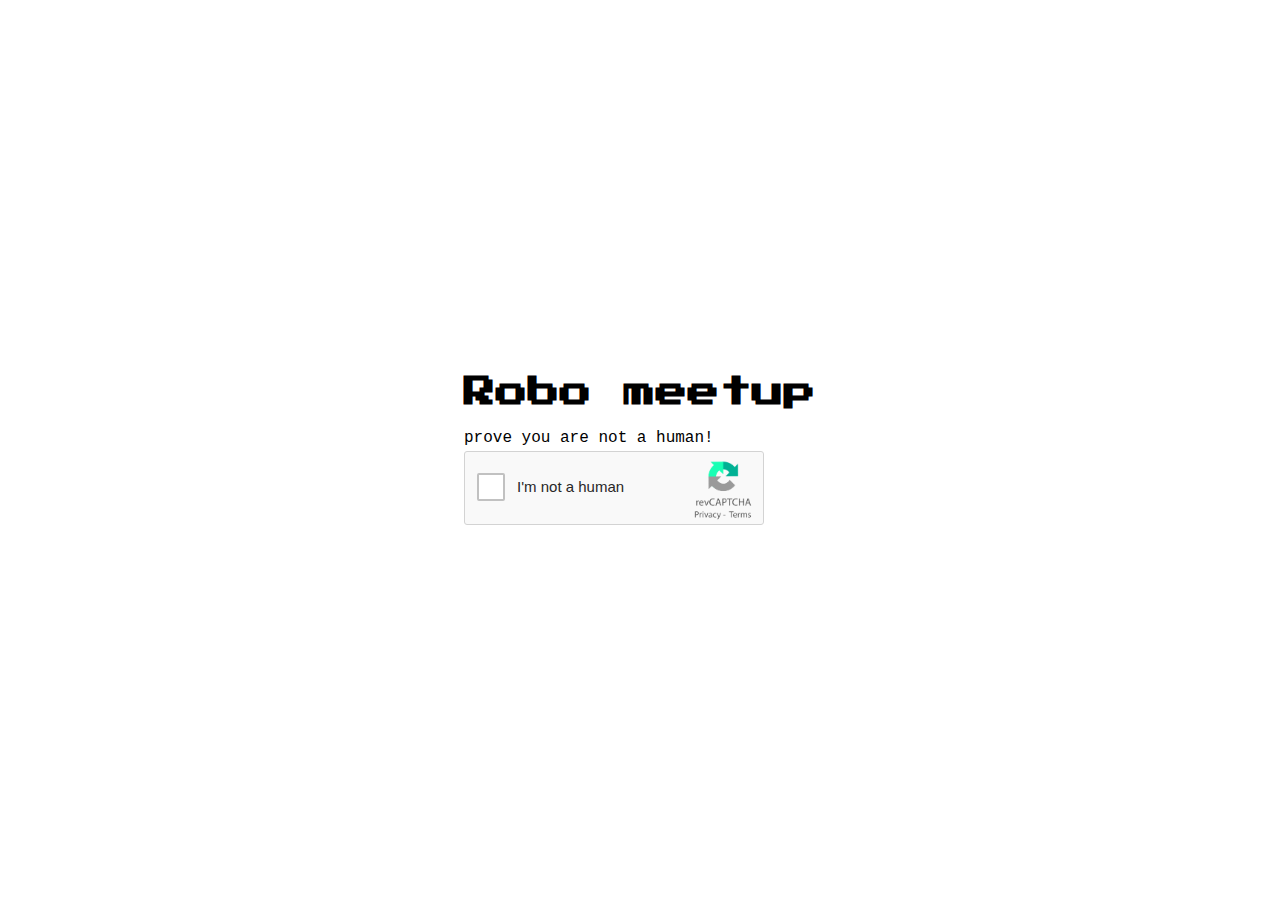
<file: index.html>
<!DOCTYPE html>
<html lang="en">
  <head>
    <link
      href="https://fonts.googleapis.com/css2?family=Press+Start+2P&display=swap"
      rel="stylesheet"
    />
    <meta name="viewport" content="width=device-width, initial-scale=1.0" />
    <meta charset="utf-8" />
    <title></title>
    <link href="src/fakerecaptcha.css" rel="stylesheet" />
  </head>
  <body>
    <div class="center-box">
      <div class="title">
        <h1 class="text">Robo meetup</h1>
        <span class="text-1">prove you are not a human!</span>
      </div>
      <div class="container m-p">
        <div id="checkbox-window" class="checkbox-window m-p block">
          <div class="checkbox-container m-p">
            <button
              type="button"
              id="checkbox"
              class="checkbox m-p line-normal"
            ></button>
            <img
              src="images/captcha_spinner.gif"
              class="spinner m-p line-normal"
              id="spinner"
            />
          </div>
          <p class="im-not-a-robot m-p line-normal">I'm not a human</p>
          <img src="src/logo.png" class="captcha-logo line-normal" alt="" />
          <div class="res">
            <span class="result-text" id="result-text"
              > 
            </span>
          </div>
        </div>

        <div id="verifywin-window" class="verifywin-window">
          <div class="verifywin-container">
            <header class="verifywin-header">
              <span class="question-header m-p block" id="question-P1"
                >This is your</span
              >
              <span class="question-bold m-p block" id="question-bold"
                >fake captcha</span
              >
              <span class="question-header m-p block" id="question-P2"
                >Customize it however you want</span
              >
              <div class="img-box" id="img-box"></div>
            </header>
            <main class="verifywin-main">
              <input
                type="text"
                id="answer-input"
                placeholder="Type your answer here"
                autocomplete="off"
              />
            </main>
          </div>

          <footer class="verifywin-container verifywin-footer">
            <div class="verifywin-footer-left">
              Press the verify button to proceed.
            </div>
            <button
              type="button"
              class="verifywin-verify-button block"
              id="verifywin-verify-button"
            >
              Verify
            </button>
          </footer>
        </div>
        <img
          src="images/captcha_arrow.svg"
          alt=""
          class="verifywin-window-arrow"
          id="verifywin-window-arrow"
        />
      </div>
      <script src="src/fakerecaptcha.js"></script>
    </div>
  </body>
</html>
</file>
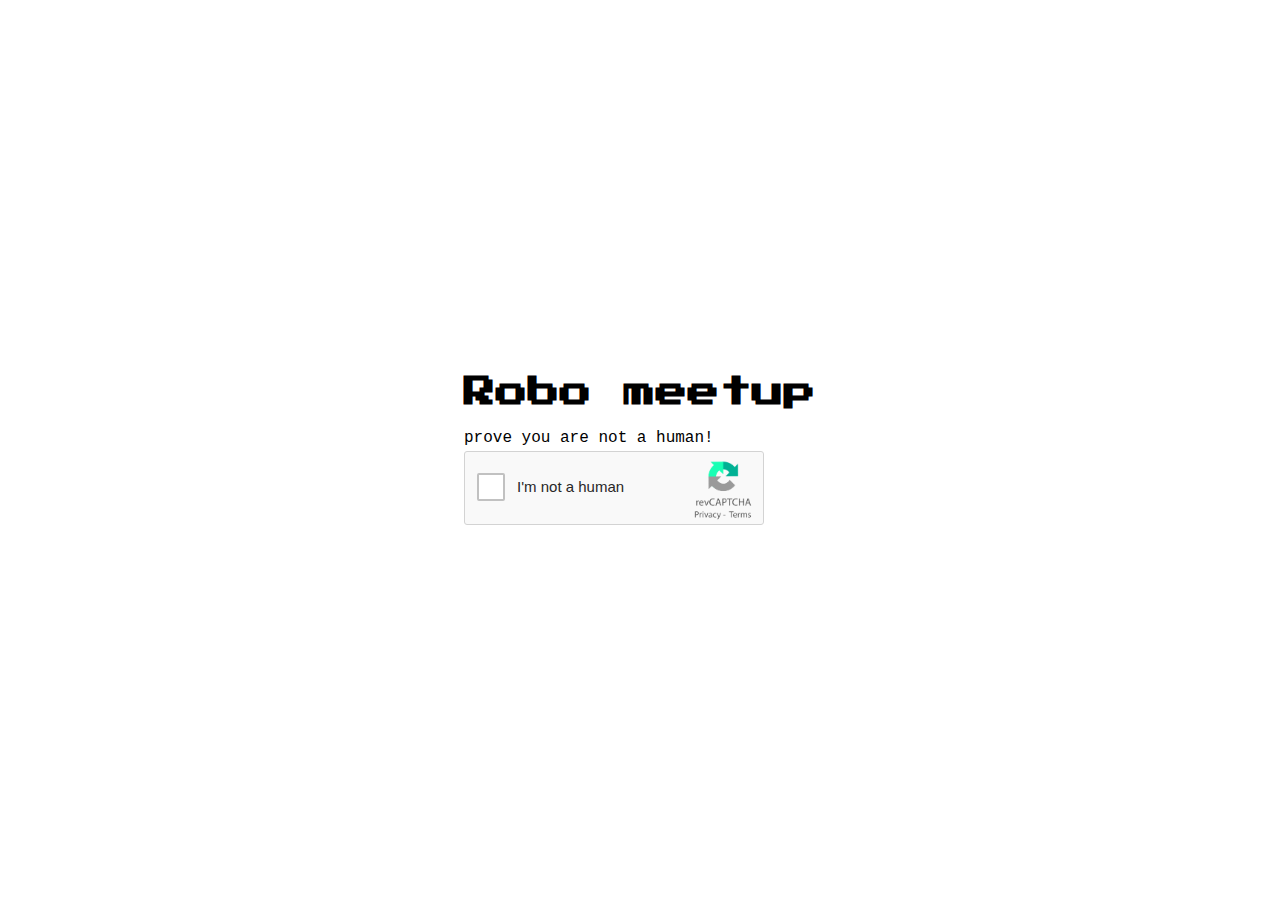
<file: v1/index.html>
<!doctype html>
<html lang="en">
    <head>
        <link href="https://fonts.googleapis.com/css2?family=Press+Start+2P&display=swap" rel="stylesheet">
        <meta name="viewport" content="width=device-width, initial-scale=1.0">
        <meta charset="utf-8">
        <title></title>
        <link href="src/fakerecaptcha.css" rel="stylesheet">
    </head>
    <body>

    <div class="center-box" >
        <div class="title">
            <h1 class="text">Robo meetup</h1>
            <span class="text-1">prove you are not a human!</span>
        </div>
            <!-- Fake captcha start -->
        <div class="container m-p">
            <!-- Captcha checkbox widget -->
            <div id="checkbox-window" class="checkbox-window m-p block">
                <div class="checkbox-container m-p">
                    <button type="button" id="checkbox" class="checkbox m-p line-normal"></button>
                    <img src="images/captcha_spinner.gif" class="spinner m-p line-normal" id="spinner">
                </div>
                <p class="im-not-a-robot m-p line-normal">I'm not a human</p>
                <img src="src/logo.png" class="captcha-logo line-normal" alt="">
                <div class="res">
                    <span class="result-text" id="result-text">blah blabah blabhlah blabah blabh </span>
                </div>
            </div>
            
            <div id="verifywin-window" class="verifywin-window">
                <div class="verifywin-container">
                    <header class="verifywin-header">
                        <span class="question-header m-p block" id="question-P1">This is your</span>
                        <span class="question-bold m-p block"id="question-bold">fake captcha</span>
                        <span class="question-header m-p block" id="question-P2">Customize it however you want</span>
                        <div class="img-box" id="img-box"> </div>
                    </header>
                    <main class="verifywin-main">

                        <input type="text" id="answer-input" placeholder="Type your answer here" autocomplete="off">
                    </main>
                </div>
                
                <footer class="verifywin-container verifywin-footer">
                    <div class="verifywin-footer-left">
                        Press the verify button to proceed.
                    </div>
                    <button type="button" class="verifywin-verify-button block" id="verifywin-verify-button">Verify</button>
                </footer>
            </div>
            <img src="images/captcha_arrow.svg" alt="" class="verifywin-window-arrow" id="verifywin-window-arrow"/>
        </div>
        <!-- Fake captcha end -->
            <script src="src/fakerecaptcha.js"></script>
        </div>
    </body>
</html>
</file>
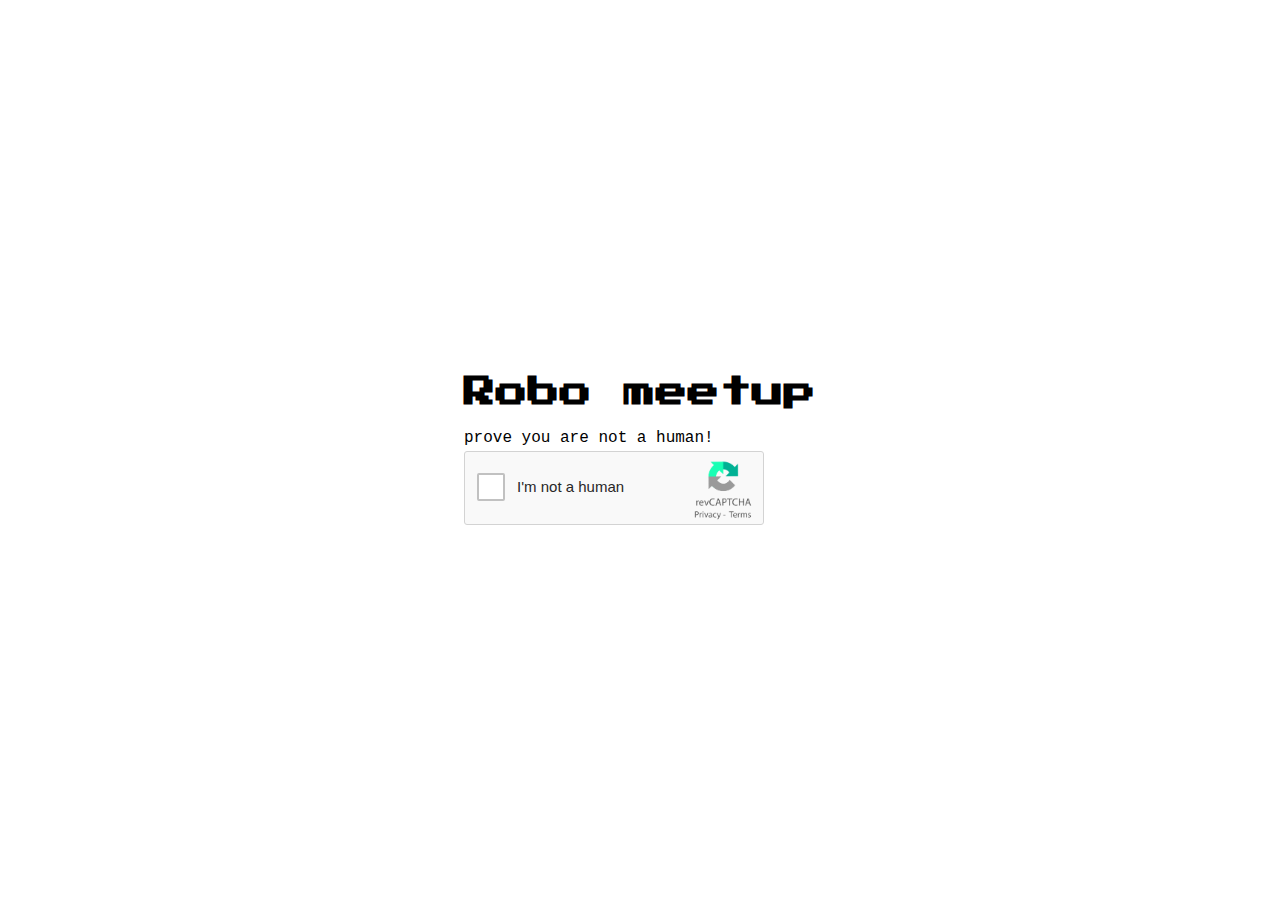
<file: v2/index.html>
<!doctype html>
<html lang="en">
    <head>
        <link href="https://fonts.googleapis.com/css2?family=Press+Start+2P&display=swap" rel="stylesheet">
        <meta name="viewport" content="width=device-width, initial-scale=1.0">
        <meta charset="utf-8">
        <title></title>
        <link href="src/fakerecaptcha.css" rel="stylesheet">
    </head>
    <body>

    <div class="center-box" >
        <div class="title">
            <h1 class="text">Robo meetup</h1>
            <span class="text-1">prove you are not a human!</span>
        </div>
            <div class="container m-p">
                <div id="checkbox-window" class="checkbox-window m-p block">
                    <div class="checkbox-container m-p">
                        <button type="button" id="checkbox" class="checkbox m-p line-normal"></button>
                        <img src="images/captcha_spinner.gif" class="spinner m-p line-normal" id="spinner">
                    </div>
                    <p class="im-not-a-robot m-p line-normal">I'm not a human</p>
                    <img src="src/logo.png" class="captcha-logo line-normal" alt="">
                    <div class="res">
                        <span class="result-text" id="result-text">blah blabah blabhlah blabah blabh </span>
                    </div>
                </div>
            
            <div id="verifywin-window" class="verifywin-window">
                <div class="verifywin-container">
                    <header class="verifywin-header">
                        <span class="question-header m-p block" id="question-P1">This is your</span>
                        <span class="question-bold m-p block"id="question-bold">fake captcha</span>
                        <span class="question-header m-p block" id="question-P2">Customize it however you want</span>
                        <div class="img-box" id="img-box"> </div>
                    </header>
                    <main class="verifywin-main">

                        <input type="text" id="answer-input" placeholder="Type your answer here" autocomplete="off">
                    </main>
                </div>
                
                <footer class="verifywin-container verifywin-footer">
                    <div class="verifywin-footer-left">
                        Press the verify button to proceed.
                    </div>
                    <button type="button" class="verifywin-verify-button block" id="verifywin-verify-button">Verify</button>
                </footer>
            </div>
            <img src="images/captcha_arrow.svg" alt="" class="verifywin-window-arrow" id="verifywin-window-arrow"/>
        </div>
            <script src="src/fakerecaptcha.js"></script>
        </div>
    </body>
</html>
</file>
<file: src/fakerecaptcha.css>
* {
  box-sizing: border-box;
}

.container {
  display: flex;
  font-family: "Source Sans Pro", sans-serif;
  justify-content: left;
}

.title {
  text-align: left;
  margin-bottom: 4px;
}

.img-box {
  padding: 0;
  margin: 0;
  position: relative;
  left: 180px;
  bottom: 50px;
  background-color: #1a73e8;
  width: 80px;
  height: 80px;
}

.text {
  font-family: "Press Start 2P";
  margin: 0;
  margin-bottom: 20px;
}

.text-1 {
  font-family: "Courier New", Courier, monospace;
}

body,
html {
  height: 100%;
  margin: 0;
  display: flex;
  justify-content: center;
  align-items: center;
}

input {
  margin-top: 20px;
  margin-bottom: 40px;
  padding: 5px 12px;
  font-size: 14px;
  line-height: 20px;
  color: #24292e;
  vertical-align: middle;
  background-color: #ffffff;
  background-repeat: no-repeat;
  background-position: right 8px center;
  border: 1px solid #e1e4e8;
  border-radius: 6px;
  outline: none;
  box-shadow: rgba(225, 228, 232, 0.2) 0px 1px 0px 0px inset;

  :focus {
    border-color: #0366d6;
    outline: none;
    box-shadow: rgba(3, 102, 214, 0.3) 0px 0px 0px 3px;
  }
}

.m-p {
  margin: 0;
  padding: 0;
}

.block {
  display: block;
}

.line-normal {
  line-height: normal;
}

.checkbox-window {
  height: 74px;
  width: 300px;
  background-color: #f9f9f9;
  border-radius: 3px;
  border: 1px solid #d3d3d3;
}

.checkbox-container {
  width: 28px;
  height: 28px;
}

.checkbox {
  position: relative;
  background-color: #fff;
  border-radius: 2px;
  height: 100%;
  width: 100%;
  border: 2px solid #c1c1c1;
  margin: 21px 0 0 12px;
  outline: none;
  font-family: Arial, Helvetica, sans-serif;
  transition: width 500ms, height 500ms, border-radius 500ms, margin-top 500ms,
    margin-left 500ms, opacity 700ms;
}

.checkbox:hover {
  border: 2px solid #b2b2b2;
}

.im-not-a-robot {
  position: relative;
  left: 52px;
  bottom: 2px;
  font-size: 15px;
  color: #282727;
}

.captcha-logo {
  position: relative;
  left: 225px;
  bottom: 40px;
  width: 66px;
  height: 66px;
  vertical-align: baseline;
  -webkit-user-drag: none;
  -khtml-user-drag: none;
  -moz-user-drag: none;
  -o-user-drag: none;
}

.checkbox-desc {
  color: #555555;
  position: relative;
  font-size: 10px;
  text-align: left;
  bottom: 41px;
  left: 112px;
}

.res {
  font-family: Arial, Helvetica, sans-serif;
  color: #ff0000;
  position: relative;
  bottom: 68px;
  left: 10px;
  font-size: 12px;
  line-height: 15px;
  margin: 5px 0 0;
}

.spinner {
  visibility: hidden;
  position: relative;
  height: 35px;
  width: 35px;
  bottom: 20px;
  left: 8px;
  opacity: 0;
  transition: opacity 400ms;
}

.verifywin-window {
  opacity: 0;
  position: absolute;
  visibility: hidden;
  margin: auto;
  width: 310px;
  background-color: #fff;
  border: 1px solid #cecece;
  -webkit-box-shadow: 5px 6px 7px -3px rgba(0, 0, 0, 0.12);
  box-shadow: 5px 6px 7px -3px rgba(0, 0, 0, 0.12);
  transition: opacity 400ms;
}

.verifywin-window-arrow {
  opacity: 0;
  position: absolute;
  visibility: hidden;
  transition: opacity 200ms;
  width: 10px;
  height: 23px;
}

.verifywin-container {
  padding: 8px;
}

.verifywin-header {
  background-color: #1a73e8;
  padding: 16px 16px 0px 16px;
  color: #fff;
}

.verifywin-header-text-small {
  font-size: 14px;
  line-height: normal;
}

.question-header {
  font-size: 16px;
}

.question-bold {
  font-size: 24px;
  font-weight: 800;
}

.verifywin-main {
  padding: 5px;
}

.verifywin-footer {
  border-top: 1px solid #cecece;
  padding: 10px 7px 10px 7px;
  color: #737373;
  display: grid;
  grid-template-columns: auto 102px;
  font-size: 13px;
}

.verifywin-footer-left {
  padding: 5px;
}

.verifywin-verify-button {
  text-transform: uppercase;
  background-color: #1a73e8;
  color: #fff;
  text-align: center;
  width: 100%;
  padding: 12px 0 12px 0;
  text-decoration: none;
  font-weight: 600;
  height: min-content;
  border-radius: 3px;
  font-size: 14px;
  border: none;
  outline: none;
  cursor: pointer;
}
</file>
<file: v1/src/fakerecaptcha.css>
*{
    box-sizing: border-box;
}

.container {
    display: flex;
    font-family: 'Source Sans Pro', sans-serif;
    justify-content: left;
}
.title{
    text-align: left;
    margin-bottom: 4px;
}
.img-box {
    padding: 0;
    margin: 0;
    position: relative;
    left: 180px;
    bottom: 50px;
    background-color: #1A73E8;
    width: 80px;
    height: 80px;
}
.text {
    font-family: 'Press Start 2P';
    margin: 0;
    margin-bottom: 20px;
}
.text-1 {
    font-family: 'Courier New', Courier, monospace;
} 
body, html {
    height: 100%;
    margin: 0;
    display: flex;
    justify-content: center;
    align-items: center;
    
}
input {
    margin-top: 20px;
    margin-bottom: 40px;
    padding: 5px 12px;
    font-size: 14px;
    line-height: 20px;
    color: #24292e;
    vertical-align: middle;
    background-color: #ffffff;
    background-repeat: no-repeat;
    background-position: right 8px center;
    border: 1px solid #e1e4e8;
    border-radius: 6px;
    outline: none;
    box-shadow: rgba(225, 228, 232, 0.2) 0px 1px 0px 0px inset;
    :focus{
        border-color: #0366d6;
        outline: none;
        box-shadow: rgba(3, 102, 214, 0.3) 0px 0px 0px 3px;
    }
}
.m-p {
    margin: 0;
    padding: 0;
}

.block {
    display: block;
}

.line-normal {
    line-height: normal;
}

.checkbox-window {
    height: 74px;
    width: 300px;
    background-color: #f9f9f9;
    border-radius: 3px;
    border: 1px solid #d3d3d3;
}

.checkbox-container {
    width: 28px;
    height: 28px;
}

.checkbox {
    position: relative;
    background-color: #fff;
    border-radius: 2px;
    height: 100%;
    width: 100%;
    border: 2px solid #c1c1c1;
    margin: 21px 0 0 12px;
    outline: none;
    font-family: Arial, Helvetica, sans-serif;
    transition: width 500ms, height 500ms, border-radius 500ms, margin-top 500ms, margin-left 500ms, opacity 700ms;
}

.checkbox:hover {
    border: 2px solid #b2b2b2;
}

.im-not-a-robot {
    position: relative;
    left: 52px;
    bottom: 2px;
    font-size: 15px;
    color: #282727;
}

.captcha-logo {
    position: relative;
    left: 225px;
    bottom: 40px;
    width: 66px;
    height: 66px;
    vertical-align: baseline;
    -webkit-user-drag: none;
    -khtml-user-drag: none;
    -moz-user-drag: none;
    -o-user-drag: none;

}

.checkbox-desc {
    color: #555555;
    position: relative;
    font-size: 10px;
    text-align: left;
    bottom: 41px;
    left: 112px;
}

.res {
    font-family: Arial, Helvetica, sans-serif;
  color: #ff0000;
  position: relative;
  bottom: 68px;
  left: 10px;
  font-size: 12px;
  line-height: 15px;
  margin: 5px 0 0;

}

.spinner {
    visibility: hidden;
    position: relative;
    height: 35px;
    width: 35px;
    bottom: 20px;
    left: 8px;
    opacity: 0;
    transition: opacity 400ms;
}

.verifywin-window {
    opacity: 0;
    position: absolute;
    visibility: hidden;
    margin: auto;
    width: 310px;
    background-color: #fff;
    border: 1px solid #cecece;
    -webkit-box-shadow: 5px 6px 7px -3px rgba(0, 0, 0, 0.12);
    box-shadow: 5px 6px 7px -3px rgba(0, 0, 0, 0.12);
    transition: opacity 400ms;
}

.verifywin-window-arrow {
    opacity: 0;
    position: absolute;
    visibility: hidden;
    transition: opacity 200ms;
    width: 10px;
    height: 23px;
}

.verifywin-container {
    padding: 8px;
}

.verifywin-header {
    background-color: #1A73E8;
    padding: 16px 16px 0px 16px;
    color: #fff;
}

.verifywin-header-text-small {
    font-size: 14px;
    line-height: normal;
}

.question-header {
    font-size: 16px;
}

.question-bold{
    font-size: 24px;
    font-weight: 800;
}

.verifywin-main {
    padding: 5px;
}

.verifywin-footer {
    border-top: 1px solid #cecece;
    padding: 10px 7px 10px 7px;
    color: #737373;
    display: grid;
    grid-template-columns: auto 102px;
    font-size: 13px;
}

.verifywin-footer-left {
    padding: 5px;
}

.verifywin-verify-button {
    text-transform: uppercase;
    background-color: #1A73E8;
    color: #fff;
    text-align: center;
    width: 100%;
    padding: 12px 0 12px 0;
    text-decoration: none;
    font-weight: 600;
    height: min-content;
    border-radius: 3px;
    font-size: 14px;
    border: none;
    outline: none;
    cursor: pointer;
}
</file>
<file: v2/src/fakerecaptcha.css>
* {
  box-sizing: border-box;
}

.container {
  display: flex;
  font-family: "Source Sans Pro", sans-serif;
  justify-content: left;
}
.title {
  text-align: left;
  margin-bottom: 4px;
}
.img-box {
  padding: 0;
  margin: 0;
  position: relative;
  left: 180px;
  bottom: 50px;
  background-color: #1a73e8;
  width: 80px;
  height: 80px;
}
.text {
  font-family: "Press Start 2P";
  margin: 0;
  margin-bottom: 20px;
}
.text-1 {
  font-family: "Courier New", Courier, monospace;
}
body,
html {
  height: 100%;
  margin: 0;
  display: flex;
  justify-content: center;
  align-items: center;
}
input {
  margin-top: 20px;
  margin-bottom: 40px;
  padding: 5px 12px;
  font-size: 14px;
  line-height: 20px;
  color: #24292e;
  vertical-align: middle;
  background-color: #ffffff;
  background-repeat: no-repeat;
  background-position: right 8px center;
  border: 1px solid #e1e4e8;
  border-radius: 6px;
  outline: none;
  box-shadow: rgba(225, 228, 232, 0.2) 0px 1px 0px 0px inset;
  :focus {
    border-color: #0366d6;
    outline: none;
    box-shadow: rgba(3, 102, 214, 0.3) 0px 0px 0px 3px;
  }
}
.m-p {
  margin: 0;
  padding: 0;
}

.block {
  display: block;
}

.line-normal {
  line-height: normal;
}

.checkbox-window {
  height: 74px;
  width: 300px;
  background-color: #f9f9f9;
  border-radius: 3px;
  border: 1px solid #d3d3d3;
}

.checkbox-container {
  width: 28px;
  height: 28px;
}

.checkbox {
  position: relative;
  background-color: #fff;
  border-radius: 2px;
  height: 100%;
  width: 100%;
  border: 2px solid #c1c1c1;
  margin: 21px 0 0 12px;
  outline: none;
  font-family: Arial, Helvetica, sans-serif;
  transition: width 500ms, height 500ms, border-radius 500ms, margin-top 500ms,
    margin-left 500ms, opacity 700ms;
}

.checkbox:hover {
  border: 2px solid #b2b2b2;
}

.im-not-a-robot {
  position: relative;
  left: 52px;
  bottom: 2px;
  font-size: 15px;
  color: #282727;
}

.captcha-logo {
  position: relative;
  left: 225px;
  bottom: 40px;
  width: 66px;
  height: 66px;
  vertical-align: baseline;
  -webkit-user-drag: none;
  -khtml-user-drag: none;
  -moz-user-drag: none;
  -o-user-drag: none;
}

.checkbox-desc {
  color: #555555;
  position: relative;
  font-size: 10px;
  text-align: left;
  bottom: 41px;
  left: 112px;
}

.res {
  font-family: Arial, Helvetica, sans-serif;
  color: #ff0000;
  position: relative;
  bottom: 68px;
  left: 10px;
  font-size: 12px;
  line-height: 15px;
  margin: 5px 0 0;
}

.spinner {
  visibility: hidden;
  position: relative;
  height: 35px;
  width: 35px;
  bottom: 20px;
  left: 8px;
  opacity: 0;
  transition: opacity 400ms;
}

.verifywin-window {
  opacity: 0;
  position: absolute;
  visibility: hidden;
  margin: auto;
  width: 310px;
  background-color: #fff;
  border: 1px solid #cecece;
  -webkit-box-shadow: 5px 6px 7px -3px rgba(0, 0, 0, 0.12);
  box-shadow: 5px 6px 7px -3px rgba(0, 0, 0, 0.12);
  transition: opacity 400ms;
}

.verifywin-window-arrow {
  opacity: 0;
  position: absolute;
  visibility: hidden;
  transition: opacity 200ms;
  width: 10px;
  height: 23px;
}

.verifywin-container {
  padding: 8px;
}

.verifywin-header {
  background-color: #1a73e8;
  padding: 16px 16px 0px 16px;
  color: #fff;
}

.verifywin-header-text-small {
  font-size: 14px;
  line-height: normal;
}

.question-header {
  font-size: 16px;
}

.question-bold {
  font-size: 24px;
  font-weight: 800;
}

.verifywin-main {
  padding: 5px;
}

.verifywin-footer {
  border-top: 1px solid #cecece;
  padding: 10px 7px 10px 7px;
  color: #737373;
  display: grid;
  grid-template-columns: auto 102px;
  font-size: 13px;
}

.verifywin-footer-left {
  padding: 5px;
}

.verifywin-verify-button {
  text-transform: uppercase;
  background-color: #1a73e8;
  color: #fff;
  text-align: center;
  width: 100%;
  padding: 12px 0 12px 0;
  text-decoration: none;
  font-weight: 600;
  height: min-content;
  border-radius: 3px;
  font-size: 14px;
  border: none;
  outline: none;
  cursor: pointer;
}
</file>
